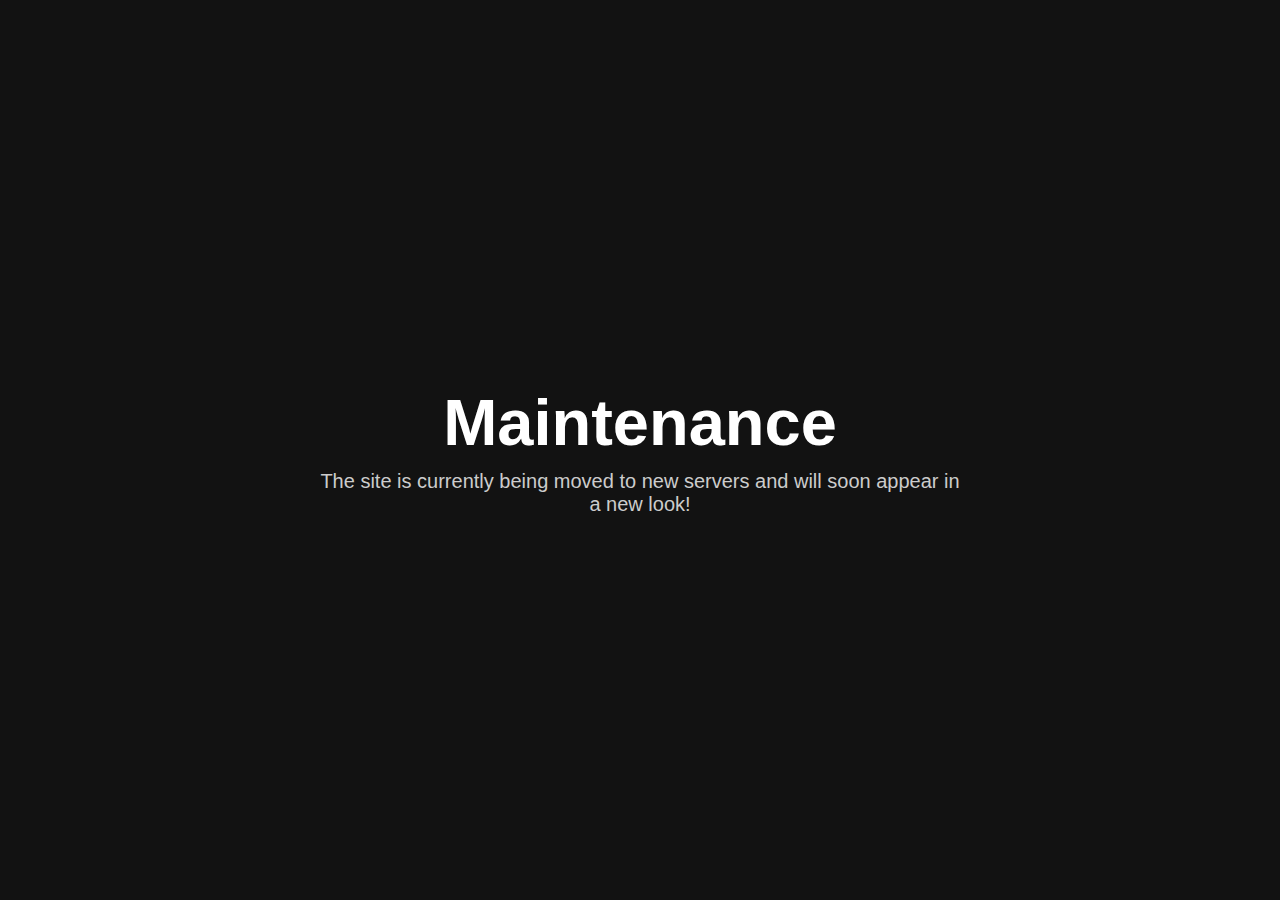
<file: index.html>
<!-- 

    Welcome on my website!
    (c)2024 Fooble

 -->
<!DOCTYPE html>
<html lang="en">
  <head>
    <meta content="text/html;charset=UTF-8" http-equiv="Content-Type" />
    <meta name="viewport" content="width=device-width, initial-scale=1.0" />
    <meta charset="UTF-8" />

    <meta name="keywords" content="developer,fooble,minecraft,web,nextjs" />

    <link href="/styles.css" rel="stylesheet" type="text/css" />

    <link href="/images/logo.ico" rel="shortcut icon" type="image/x-icon" />
    <link href="/images/logo.png" rel="apple-touch-icon" />

    <title>Fooble - Maintenance</title>
  </head>
  <body>
    <h1>Maintenance</h1>
    <p>
      The site is currently being moved to new servers and will soon appear in a
      new look!
    </p>
  </body>
</html>
</file>
<file: styles.css>
* {
  margin: 0;
  padding: 0;
  box-sizing: border-box;
  user-select: none;
  font-family: sans-serif;
}

body {
  background-color: hsl(0, 0%, 7%);
  display: flex;
  align-items: center;
  justify-content: center;
  flex-direction: column;
  height: 100vh;
  text-align: center;
}

p {
  color: hsl(0, 0%, 80%);
  font-size: 20px;
  max-width: 50%;
}

h1 {
  color: #fff;
  font-size: 65px;
  margin-bottom: 10px;
}

@media only screen and (max-width: 1000px) {
  p {
    max-width: 90%;
  }
}

@media only screen and (max-width: 550px) {
  p {
    font-size: 18px;
  }

  h1 {
    font-size: 50px;
  }
}

@media only screen and (max-width: 400px) {
  p {
    font-size: 17px;
  }

  h1 {
    font-size: 45px;
  }
}

@media only screen and (max-width: 300px) {
  h1 {
    display: none;
  }
}
</file>
